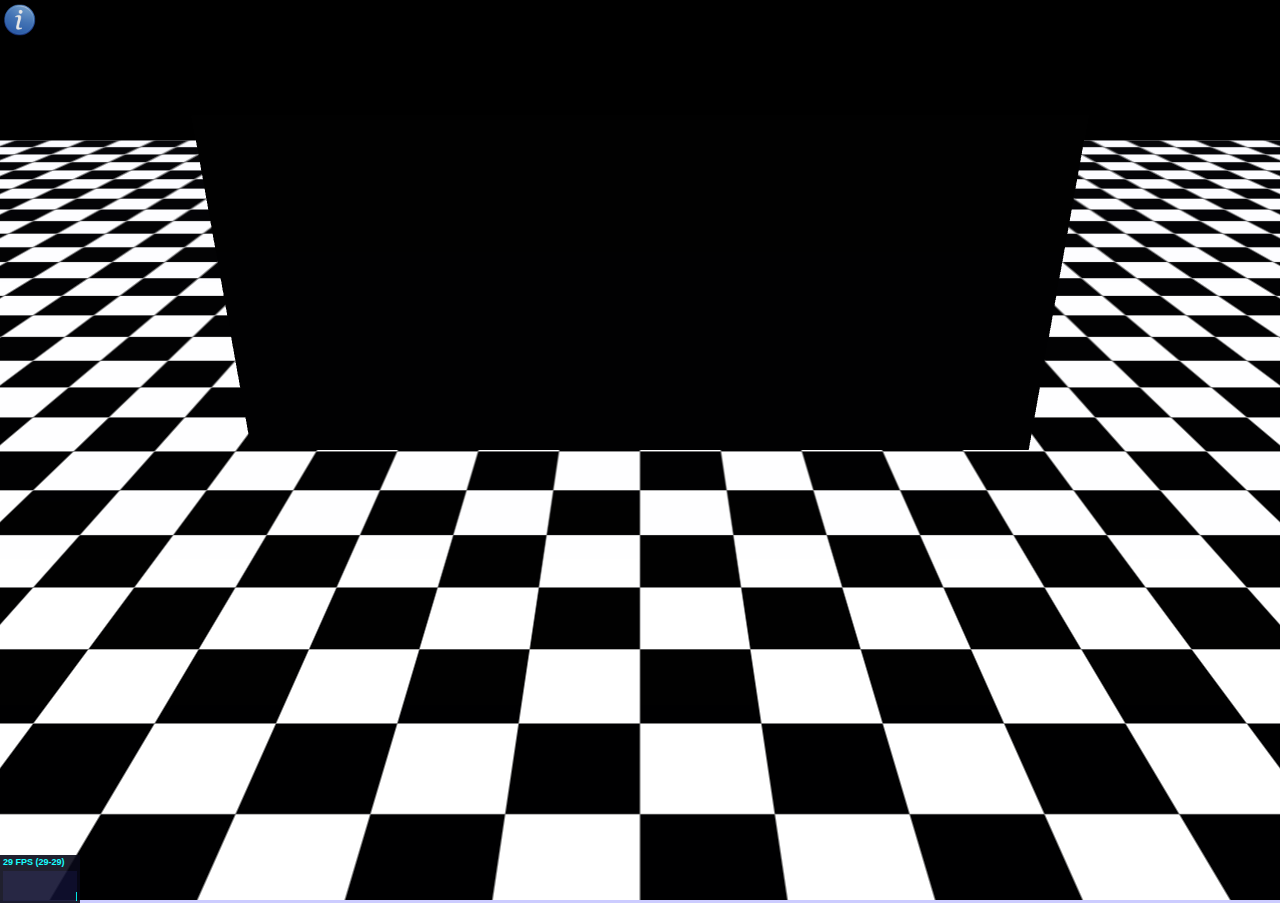
<file: Video.html>
<!doctype html>
<html lang="en">
<head>
	<title>Video Texture (Three.js)</title>
	<meta charset="utf-8">
	<meta name="viewport" content="width=device-width, user-scalable=no, minimum-scale=1.0, maximum-scale=1.0">
	<link rel=stylesheet href="css/base.css"/>
    <script src="three.js"></script>
</head>
<body>

<script src="js/Detector.js"></script>
<script src="js/Stats.js"></script>
<script src="js/OrbitControls.js"></script>
<script src="js/THREEx.KeyboardState.js"></script>
<script src="js/THREEx.FullScreen.js"></script>
<script src="js/THREEx.WindowResize.js"></script>

<!-- jQuery code to display an information button and box when clicked. -->
<script src="js/jquery-1.9.1.js"></script>
<script src="js/jquery-ui.js"></script>
<link rel=stylesheet href="css/jquery-ui.css" />
<link rel=stylesheet href="css/info.css"/>
<script src="js/info.js"></script>
<div id="infoButton"></div>
<div id="infoBox" title="Demo Information">
Demo controls:
<ul>
<li> P: play video
<li> Space: pause video
<li> S: stop video
<li> R: rewind to beginning
</ul>
This three.js demo is part of a collection at
<a href="http://stemkoski.github.io/Three.js/">http://stemkoski.github.io/Three.js/</a>
</div>
<!-- ------------------------------------------------------------ -->

<div id="ThreeJS" style="position: absolute; left:0px; top:0px"></div>
<script>
/*
	Three.js "tutorials by example"
	Author: Lee Stemkoski
	Date: July 2013 (three.js v59dev)
*/
	
// MAIN

// standard global variables
var container, scene, camera, renderer, controls, stats;
var keyboard = new THREEx.KeyboardState();

// custom global variables
var video, videoImage, videoImageContext, videoTexture;

init();
animate();

// FUNCTIONS 		
function init() 
{
	// SCENE
	scene = new THREE.Scene();
	// CAMERA
	var SCREEN_WIDTH = window.innerWidth, SCREEN_HEIGHT = window.innerHeight;
	var VIEW_ANGLE = 45, ASPECT = SCREEN_WIDTH / SCREEN_HEIGHT, NEAR = 0.1, FAR = 20000;
	camera = new THREE.PerspectiveCamera( VIEW_ANGLE, ASPECT, NEAR, FAR);
	scene.add(camera);
	camera.position.set(0,150,400);
	camera.lookAt(scene.position);	
	// RENDERER
	if ( Detector.webgl )
		renderer = new THREE.WebGLRenderer( {antialias:true} );
	else
		renderer = new THREE.CanvasRenderer(); 
	renderer.setSize(SCREEN_WIDTH, SCREEN_HEIGHT);
	container = document.getElementById( 'ThreeJS' );
	container.appendChild( renderer.domElement );
	// CONTROLS
	controls = new THREE.OrbitControls( camera, renderer.domElement );
	// EVENTS
	THREEx.WindowResize(renderer, camera);
	THREEx.FullScreen.bindKey({ charCode : 'm'.charCodeAt(0) });
	// STATS
	stats = new Stats();
	stats.domElement.style.position = 'absolute';
	stats.domElement.style.bottom = '0px';
	stats.domElement.style.zIndex = 100;
	container.appendChild( stats.domElement );
	// LIGHT
	var light = new THREE.PointLight(0xffffff);
	light.position.set(0,250,0);
	scene.add(light);
	// FLOOR
	var floorTexture = new THREE.ImageUtils.loadTexture( 'images/checkerboard.jpg' );
	floorTexture.wrapS = floorTexture.wrapT = THREE.RepeatWrapping; 
	floorTexture.repeat.set( 10, 10 );
	var floorMaterial = new THREE.MeshBasicMaterial( { map: floorTexture, side: THREE.DoubleSide } );
	var floorGeometry = new THREE.PlaneGeometry(1000, 1000, 10, 10);
	var floor = new THREE.Mesh(floorGeometry, floorMaterial);
	floor.position.y = -0.5;
	floor.rotation.x = Math.PI / 2;
	scene.add(floor);
	// SKYBOX/FOG
	var skyBoxGeometry = new THREE.CubeGeometry( 10000, 10000, 10000 );
	var skyBoxMaterial = new THREE.MeshBasicMaterial( { color: 0x9999ff, side: THREE.BackSide } );
	var skyBox = new THREE.Mesh( skyBoxGeometry, skyBoxMaterial );
	// scene.add(skyBox);
	scene.fog = new THREE.FogExp2( 0x9999ff, 0.00025 );
	
	
	///////////
	// VIDEO //
	///////////
	
	// create the video element
	video = document.createElement( 'video' );
	// video.id = 'video';
	// video.type = ' video/ogg; codecs="theora, vorbis" ';
	video.src = "videos/sintel.ogv";
	video.load(); // must call after setting/changing source
	video.play();
	
	// alternative method -- 
	// create DIV in HTML:
	// <video id="myVideo" autoplay style="display:none">
	//		<source src="videos/sintel.ogv" type='video/ogg; codecs="theora, vorbis"'>
	// </video>
	// and set JS variable:
	// video = document.getElementById( 'myVideo' );
	
	videoImage = document.createElement( 'canvas' );
	videoImage.width = 480;
	videoImage.height = 204;

	videoImageContext = videoImage.getContext( '2d' );
	// background color if no video present
	videoImageContext.fillStyle = '#000000';
	videoImageContext.fillRect( 0, 0, videoImage.width, videoImage.height );

	videoTexture = new THREE.Texture( videoImage );
	videoTexture.minFilter = THREE.LinearFilter;
	videoTexture.magFilter = THREE.LinearFilter;
	
	var movieMaterial = new THREE.MeshBasicMaterial( { map: videoTexture, overdraw: true, side:THREE.DoubleSide } );
	// the geometry on which the movie will be displayed;
	// 		movie image will be scaled to fit these dimensions.
	var movieGeometry = new THREE.PlaneGeometry( 240, 100, 4, 4 );
	var movieScreen = new THREE.Mesh( movieGeometry, movieMaterial );
	movieScreen.position.set(0,50,0);
	scene.add(movieScreen);
	
	camera.position.set(0,150,300);
	camera.lookAt(movieScreen.position);
				
	
}

function animate() 
{
    requestAnimationFrame( animate );
	render();		
	update();
}

function update()
{
	if ( keyboard.pressed("p") )
		video.play();
		
	if ( keyboard.pressed("space") )
		video.pause();

	if ( keyboard.pressed("s") ) // stop video
	{
		video.pause();
		video.currentTime = 0;
	}
	
	if ( keyboard.pressed("r") ) // rewind video
		video.currentTime = 0;
	
	controls.update();
	stats.update();
}

function render() 
{	
	if ( video.readyState === video.HAVE_ENOUGH_DATA ) 
	{
		videoImageContext.drawImage( video, 0, 0 );
		if ( videoTexture ) 
			videoTexture.needsUpdate = true;
	}

	renderer.render( scene, camera );
}

</script>

</body>
</html>
</file>
<file: css/base.css>
body 
{
	font-family: Monospace;
	font-weight: bold;
	background-color: #ccccff;
	margin: 0px;
	overflow: hidden;
}
</file>
<file: css/info.css>
/* Customized CSS for jQuery UI: simple info button and box. */

.ui-widget-content 
{
    font-size:12px;
    font-family: georgia;
}

/* trim space around info button */
.ui-button-text-only .ui-button-text 
{  padding: 0px;  }
.ui-state-default, .ui-widget-content .ui-state-default, .ui-widget-header .ui-state-default 
{  border: 0px solid #000000;  }

/* changing dialog close button */
.ui-dialog-titlebar-close
{
	outline-width: 0px !important;
	background-color: transparent !important;
    background-image: url('../images/icon-close-16.png') !important;
	background-repeat:no-repeat !important;
}

/* changing dialog close button */
.ui-dialog-titlebar-close:hover,
.ui-dialog-titlebar-close:focus 
{
    background-color: transparent !important;
    background-image: url('../images/icon-close-16.png') !important;
	background-repeat:no-repeat !important;
}

/* hide the default "x" close image */
.ui-dialog-titlebar-close span 
{  display:none !important;  }

/* translucent background */
.ui-dialog 
{  
	opacity: .90;  
	width:600px !important;
}
</file>
